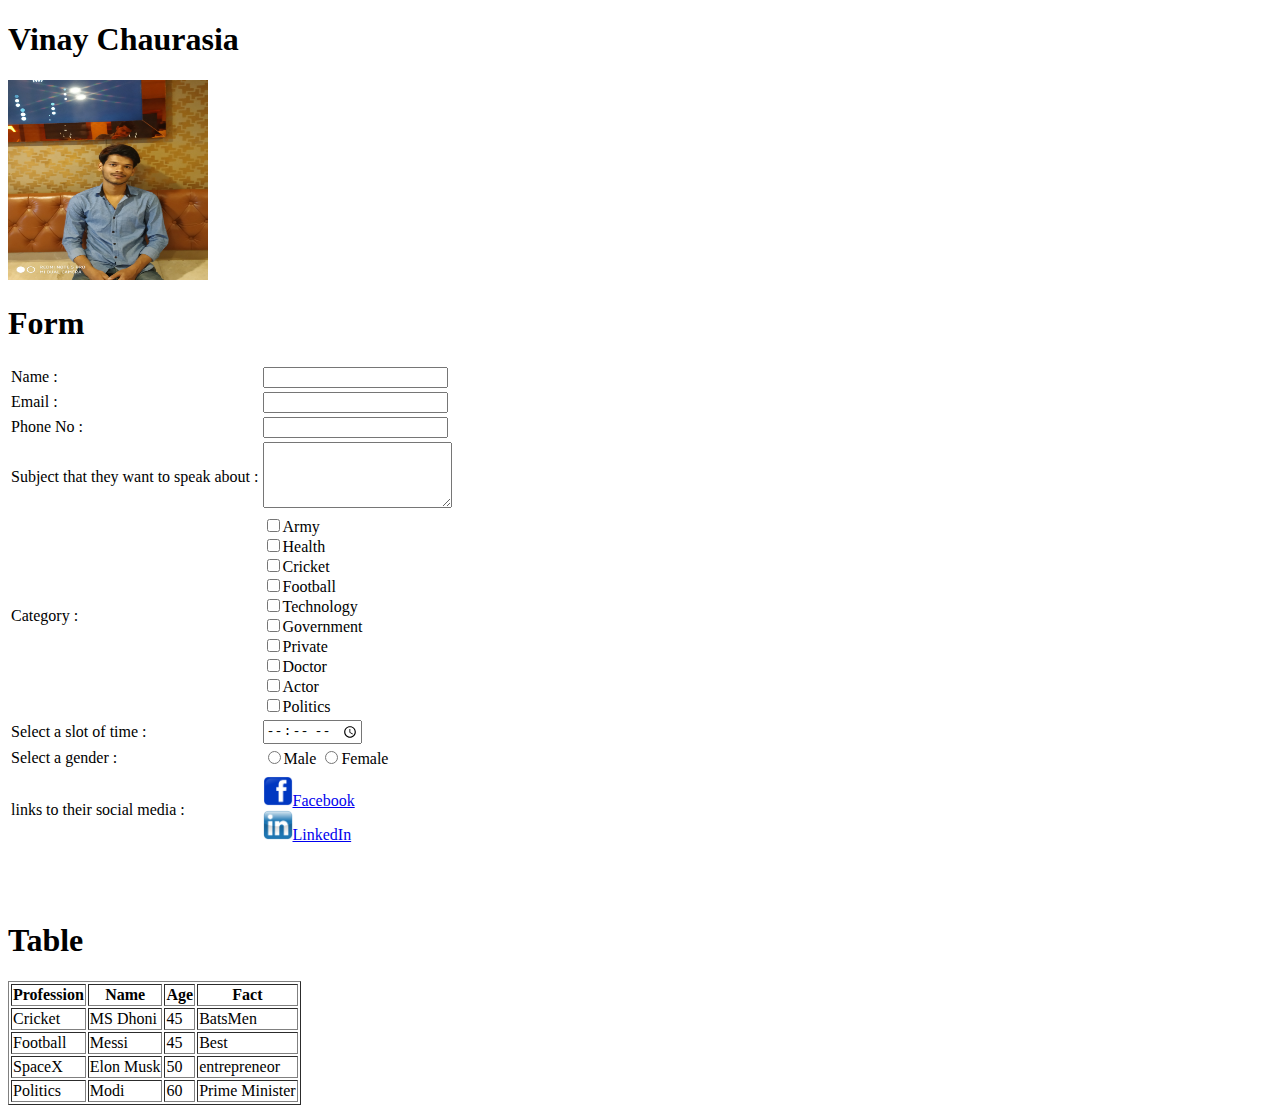
<file: test copy.html>
<!DOCTYPE html>
<html>
<head>
<script src="https://ajax.googleapis.com/ajax/libs/jquery/3.6.0/jquery.min.js"></script>
<!-- <script>
$(document).ready(function(){
  $("p");
  console.log($("p"));
});
</script> -->
</head>
<body>
  <h1>Vinay Chaurasia</h1>
<img src="./IMG_20190630_170928.jpg" height="200" width="200"/>
<!-- <p>If you click on me, I will disappear.</p> -->
<!-- <p>Click me away!</p>
<div id="example">hii</div>
<script>
    let con=document.getElementById('example');
    console.log(con)
</script> -->

<h1>Form</h1>
<form action="" method="" >
  <table>
    <tr>
      <td><label for="name"> Name :</label></td>
      <td><input type="text" name="name" /></td>
    </tr>
    <tr>
      <td> <label for="email"> Email :</label></td>
      <td><input type="email" name="email" /></td>
    </tr>
    <tr>
      <td><label for="phone"> Phone No :</label></td>
      <td><input type="tel" name="phone" /></td>
    </tr>
    <tr>
      <td><label for="sub"> Subject that they want to speak about :</label></td>
      <td><textarea type="textarea" name="sub" rows="4" cols="21" ></textarea></td>
    </tr>
    <tr>
      <td><label for="cate"> Category :</label></td>
      <td>
        <input type="checkbox" value="1"/><label for="cate">Army</label> <br>
        <input type="checkbox" value="2"/><label for="cate">Health</label><br>
        <input type="checkbox" value="3"/><label for="cate">Cricket </label><br>
        <input type="checkbox" value="4"/><label for="cate">Football</label><br>
        <input type="checkbox" value="5"/><label for="cate">Technology</label><br>
        <input type="checkbox" value="6"/><label for="cate">Government</label><br>
        <input type="checkbox" value="7"/><label for="cate">Private</label><br>
        <input type="checkbox" value="8"/><label for="cate">Doctor</label><br>
        <input type="checkbox" value="9"/><label for="cate">Actor</label><br>
        <input type="checkbox" value="10"/><label for="cate">Politics</label>
      </td>
    </tr>
    <tr>
      <td> <label for="slot"> Select a slot of time :</label></td>
      <td>
        <input type="time" name="slot" />
      </td>
    </tr>
    <tr>
      <td><label for="gender"> Select a gender :</label></td>
      <td>  <input type="radio" name="gender" value="Male" />Male
        <input type="radio" name="gender" value="Female" />Female</td>
    </tr>
    <tr>
      <td></td>
      <td></td>
    </tr>
    <tr>
      <td><label for="sm"> links to their social media :</label></td>
      <td> <a href="#"><img src="./facebook_logos_PNG19757.png" title="facebook" width="30px" height="30px"/>Facebook</a>
        <br><a href="#"><img src="./linkedIn_PNG8.png" title="linkedIn" width="30px" height="30px"/>LinkedIn</a></td>
    </tr>
  </table>
  
  

  <br><br><br>

  <h1>Table</h1>

  <table border="1px">
    <thead>
      <th>Profession</th>
      <th>Name</th>
      <th>Age</th>
      <th>Fact</th>
    </thead>
    <tbody>
      <tr>
        <td>Cricket</td>
        <td>MS Dhoni</td>
        <td>45</td>
        <td>BatsMen</td>
      </tr>
      <tr>
        <td>Football</td>        
        <td>Messi</td>
        <td>45</td>        
        <td>Best</td>
        
      </tr>
      <tr>
        <td>SpaceX</td>
        <td>Elon Musk</td>       
        <td>50</td>
        <td>entrepreneor</td>
        
      </tr>
      <tr>
        <td>Politics</td>
        <td>Modi</td>
        <td>60</td>
        
        
        <td>Prime Minister</td>
       
      </tr>
    </tbody>
  </table>
</form>

<script>
  function b(){
      console.log("Hii2");
    }
  (function(){
    
    var i={
    a:function(){
      console.log("Hii");
      this.b();
   //   b();
    },

    b:function(){
      console.log("Hii4");
      grid= function(){
        console.log("grid");
      }
      b.grid();
    }
    }
    i.a(); 
  })();
   
</script>

</body>
</html>
</file>
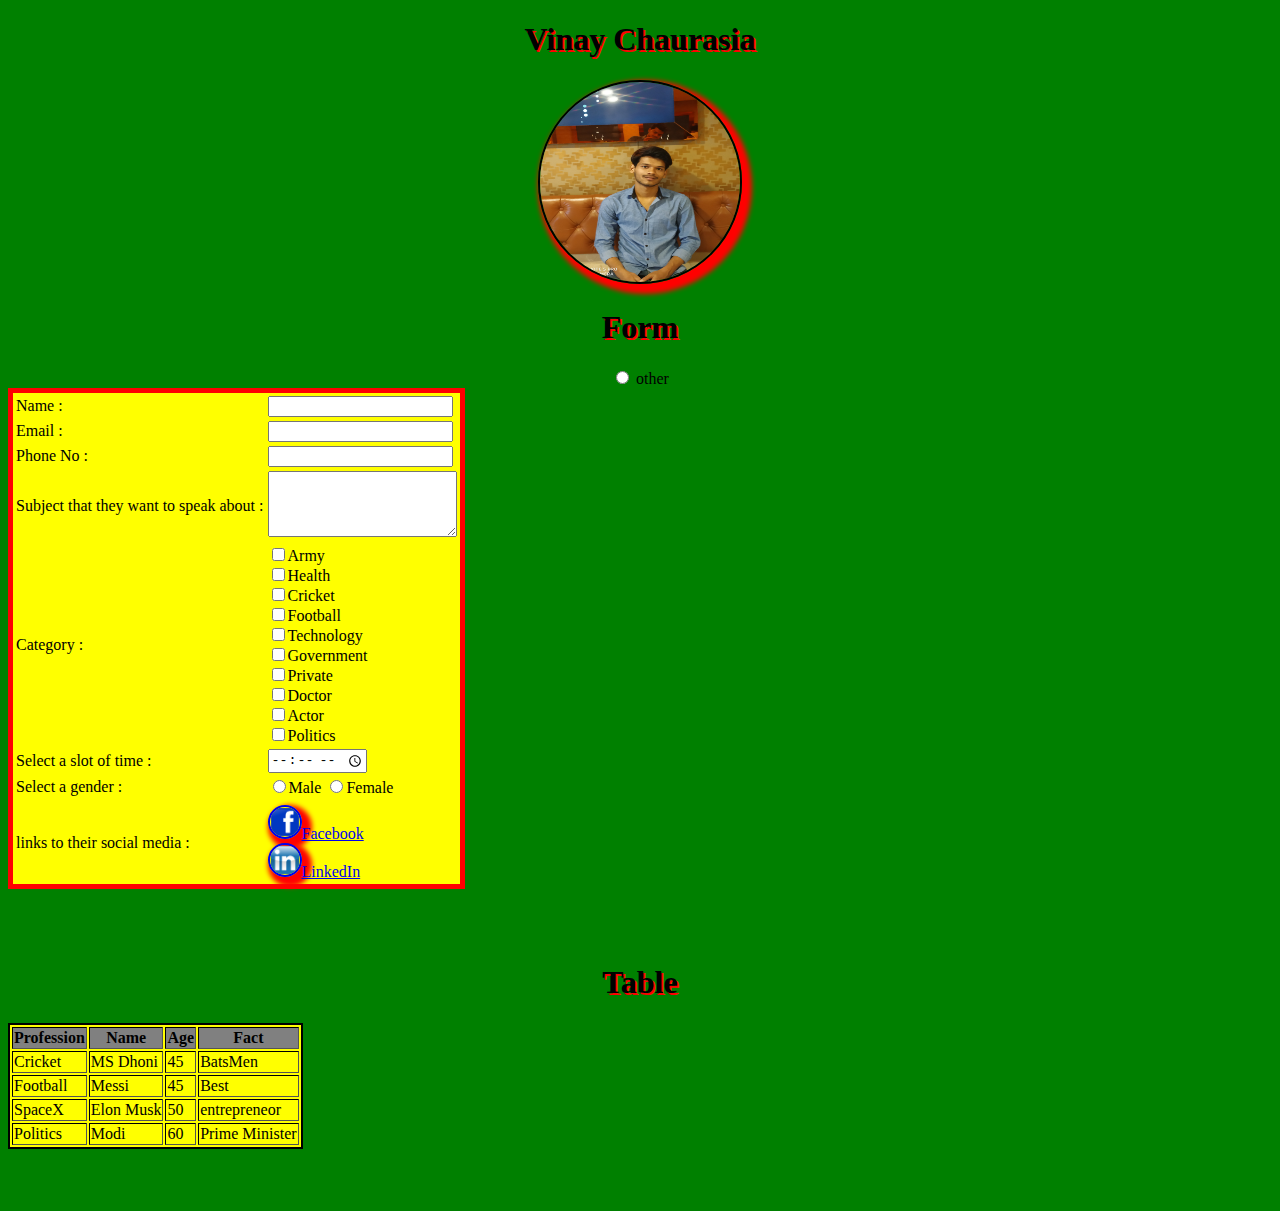
<file: test.html>
<!DOCTYPE html>
<html>
<head>
  <link rel="stylesheet" href="./test.css">
<script src="https://ajax.googleapis.com/ajax/libs/jquery/3.6.0/jquery.min.js"></script>
<!-- <script>
$(document).ready(function(){
  $("p");
  console.log($("p"));
});
</script> -->
</head>
<body style="text-align:center">
  <h1>Vinay Chaurasia</h1>
<img src="./IMG_20190630_170928.jpg" height="200" width="200"/>
<!-- <p>If you click on me, I will disappear.</p> -->
<!-- <p>Click me away!</p>
<div id="example">hii</div>
<script>
    let con=document.getElementById('example');
    console.log(con)
</script> -->

<h1>Form</h1>
<form action="" method="" class="form-center">
  <table style="border: red 5px solid;background: yellow;text-align:center;">
    <tr>
      <td><label for="name"> Name :</label></td>
      <td><input type="text" name="name" /></td>
    </tr>
    <tr>
      <td> <label for="email"> Email :</label></td>
      <td><input type="email" name="email" /></td>
    </tr>
    <tr>
      <td><label for="phone"> Phone No :</label></td>
      <td><input type="tel" name="phone" /></td>
    </tr>
    <tr>
      <td><label for="sub"> Subject that they want to speak about :</label></td>
      <td><textarea type="textarea" name="sub" rows="4" cols="21" ></textarea></td>
    </tr>
    <tr>
      <td><label for="cate"> Category :</label></td>
      <td>
        <input type="checkbox" value="1"/><label for="cate">Army</label> <br>
        <input type="checkbox" value="2"/><label for="cate">Health</label><br>
        <input type="checkbox" value="3"/><label for="cate">Cricket </label><br>
        <input type="checkbox" value="4"/><label for="cate">Football</label><br>
        <input type="checkbox" value="5"/><label for="cate">Technology</label><br>
        <input type="checkbox" value="6"/><label for="cate">Government</label><br>
        <input type="checkbox" value="7"/><label for="cate">Private</label><br>
        <input type="checkbox" value="8"/><label for="cate">Doctor</label><br>
        <input type="checkbox" value="9"/><label for="cate">Actor</label><br>
        <input type="checkbox" value="10"/><label for="cate">Politics</label>
      </td>
    </tr>
    <tr>
      <td> <label for="slot"> Select a slot of time :</label></td>
      <td>
        <input type="time" name="slot" />
      </td>
    </tr>
    <tr>
      <td><label for="gender"> Select a gender :</label></td>
      <td>  <input type="radio" name="gender" value="Male" />Male
        <input type="radio" name="gender" value="Female" />Female</td>
        <input type="radio" name="gender" value="other"> other
    </tr>
    <tr>
      <td></td>
      <td></td>
    </tr>
    <tr>
      <td><label for="sm"> links to their social media :</label></td>
      <td> <a href="#"><img src="./facebook_logos_PNG19757.png" title="facebook" width="30px" height="30px"/>Facebook</a>
        <br><a href="#"><img src="./linkedIn_PNG8.png" title="linkedIn" width="30px" height="30px"/>LinkedIn</a></td>
    </tr>
  </table>
  
  

  <br><br><br>

  <h1>Table</h1>

  <table border="1px">
    <thead>
      <th>Profession</th>
      <th>Name</th>
      <th>Age</th>
      <th>Fact</th>
    </thead>
    <tbody>
      <tr>
        <td>Cricket</td>
        <td>MS Dhoni</td>
        <td>45</td>
        <td>BatsMen</td>
      </tr>
      <tr>
        <td>Football</td>        
        <td>Messi</td>
        <td>45</td>        
        <td>Best</td>
        
      </tr>
      <tr>
        <td>SpaceX</td>
        <td>Elon Musk</td>       
        <td>50</td>
        <td>entrepreneor</td>
        
      </tr>
      <tr>
        <td>Politics</td>
        <td>Modi</td>
        <td>60</td>
        
        
        <td>Prime Minister</td>
       
      </tr>
    </tbody>
  </table>
</form>

<br><br><br>

</body>
</html>
</file>
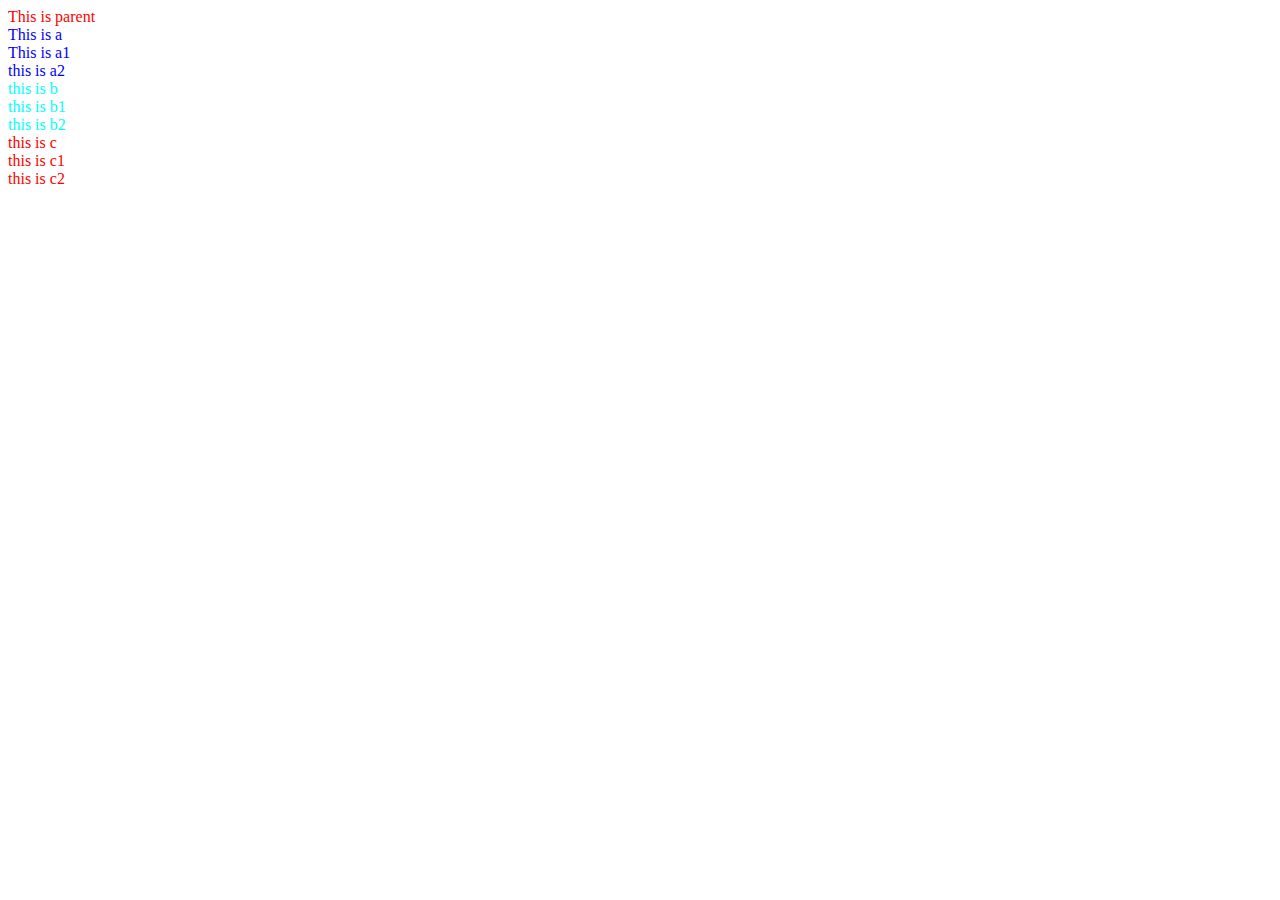
<file: test1.html>
<!DOCTYPE html>
<html lang="en">
<head>
    <meta charset="UTF-8">
    <meta http-equiv="X-UA-Compatible" content="IE=edge">
    <meta name="viewport" content="width=device-width, initial-scale=1.0">
    <title>Document</title>
    <link rel="stylesheet" href="./test1.css">
</head>
<body>

    <div id="parent">
        This is parent
        <div id="a">
            This is a
            <div id="a1">
                This is a1
            </div>
            <div id="a2">
                this is a2
            </div>
        </div>
        <div id="b">
            this is b
            <div id="b1">
                this is b1
            </div>
            <div id="b2">
                this is b2
            </div>
        </div>
        <div id="c">
            this is c
            <div id="c1">
                this is c1
            </div>
            <div id="c2">
                this is c2
            </div>
        </div>
    </div>
</body>
</html>
</file>
<file: test.css>
body{
    background-color: green;
}
.form-center{
    
}
h1{
    text-shadow: 2px 2px red;
}
img{
    border-radius: 50%;
    border: 2px solid;
    box-shadow: 5px 5px 5px 5px red;
}

table{
    background: Yellow;
    border: black 2px solid;
}

th{
background-color: gray;

}
td{
    text-align: justify;
    text-decoration: dotted;
}
</file>
<file: test1.css>
#parent{
    color: red;
}

#parent #a{
    color: blue;
}
/* #parent #a #a1 , #a2{
    color: rgb(105, 96, 96);
} */

#parent #b{
    color: aqua;
}
</file>
